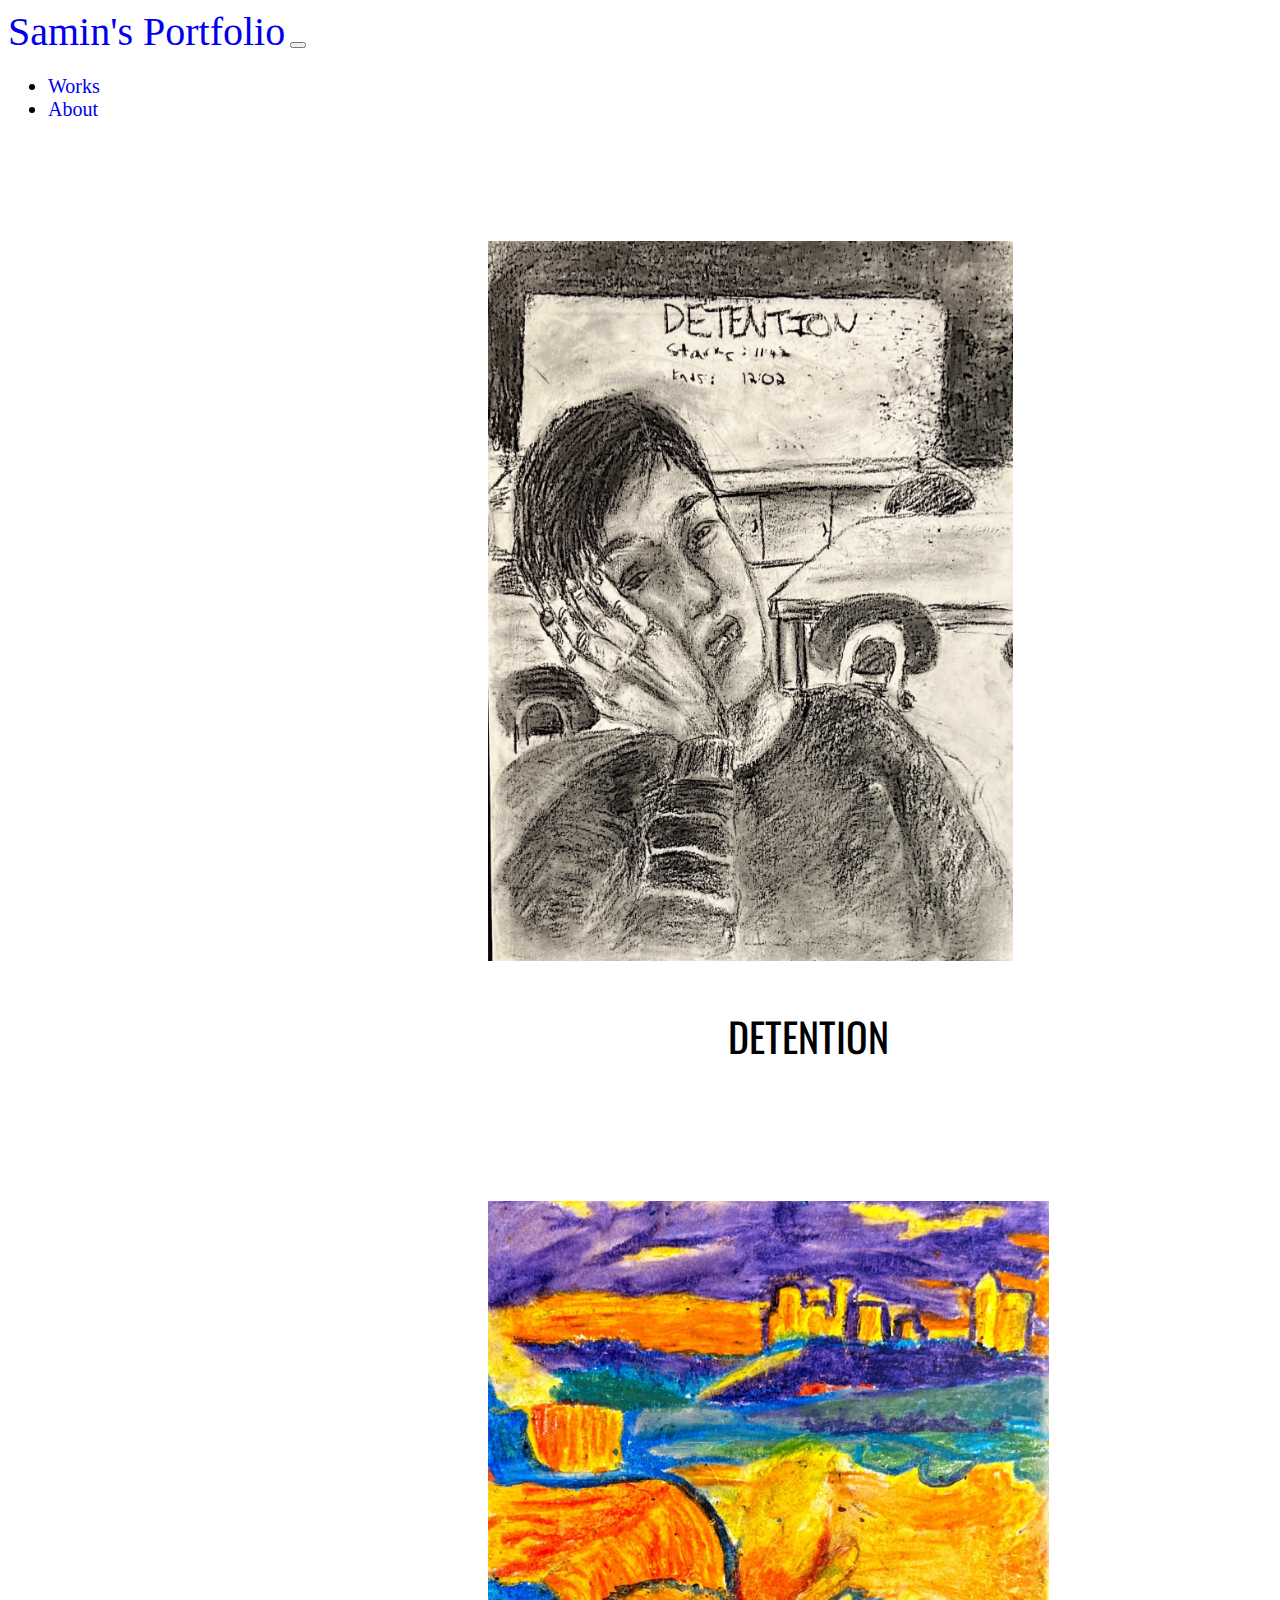
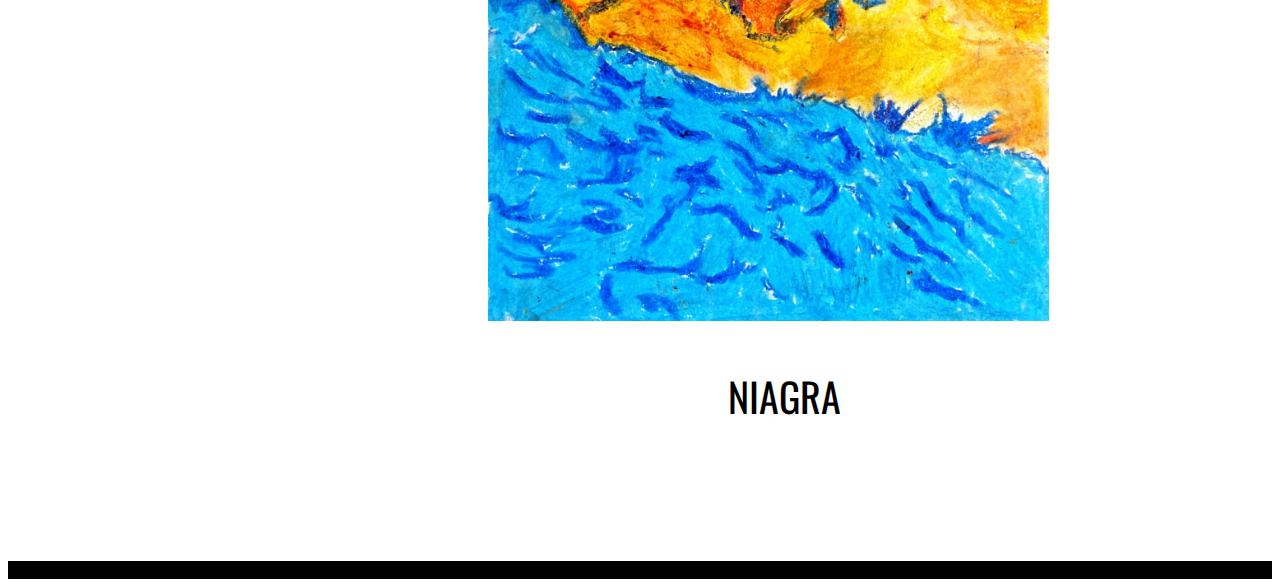
<file: index.html>
<!DOCTYPE html>
<html lang="en">
<head>
    <meta charset="UTF-8">
    <meta http-equiv="X-UA-Compatible" content="IE=edge">
    <meta name="viewport" content="width=device-width, initial-scale=1.0">
    <title>Document</title>
    <link href="https://cdn.jsdelivr.net/npm/bootstrap@5.2.2/dist/css/bootstrap.min.css" rel="stylesheet" integrity="sha384-Zenh87qX5JnK2Jl0vWa8Ck2rdkQ2Bzep5IDxbcnCeuOxjzrPF/et3URy9Bv1WTRi" crossorigin="anonymous">
<link rel="stylesheet" href="style.css">
<link href="https://fonts.googleapis.com/css?family=Anton|Oswald|Raleway" rel="stylesheet">
  </head>
<body>
    <nav class="navbar navbar-expand-lg">
        <div class="container-fluid">
          <a class="navbar-brand" href="index.html">Samin's Portfolio</a>
          <button class="navbar-toggler" type="button" data-bs-toggle="collapse" data-bs-target="#navbarSupportedContent" aria-controls="navbarSupportedContent" aria-expanded="false" aria-label="Toggle navigation">
            <span class="navbar-toggler-icon"></span>
          </button>
          <div class="collapse navbar-collapse" id="navbarSupportedContent">
            <ul class="navbar-nav me-auto mb-2 mb-lg-0">
              <li class="nav-item">
                <a class="nav-link active" aria-current="page" href="index.html">Works</a>
              </li>
              <li class="nav-item">
                <a class="nav-link" href="about.html">About</a>
              </li>
              </ul>
            </ul>
    </div>
  </div>
</nav>
<div class="card-grid">

<a href="charMe.html">
<div class="card">
  <img src="images/charMe.jpg" class="card-img-top" alt="...">
  <div class="card-body">
    <p class="card-text">DETENTION</p>
  </div>
</div>
</a>

<a href="charMom.html">
<div class="card">
  <img src="images/charMom.jpg" class="card-img-top" alt="...">
  <div class="card-body">
    <p class="card-text">MAMA</p>
  </div>
</div>
</a>

<a href="obsLand.html">
<div class="card">
  <img src="images/obsLand.jpg" class="card-img-top" alt="...">
  <div class="card-body">
    <p class="card-text">NIAGRA</p>
  </div>
</div>
</a>

<a href="portrait.html">
<div class="card">
  <img src="images/portrait.jpg" class="card-img-top" alt="...">
  <div class="card-body">
    <p class="card-text">MIND</p>
  </div>
</div>
</a>

</div>
    
<!-- I used Bootstrap to make the website design look nicer. I used the card feature from Bootstrap to display the images. I scanned pictures of my real life artwork and downloaded them onto the computer, and they are all stored in the images folder. I also used an external stylesheet to keep the html pages more organized, and created two versions of the website(one with width above 700px and below 700px) -->
  
<footer class="text-center text-white fixed-bottom" style="background-color:black">
  <div class="text-center p-3" style="background-color: rgba(0, 0, 0, 0.2);">
    &copy;2022 Copyright: Samin Sarwar
  </div>
</footer>

</body>
</html>
</file>
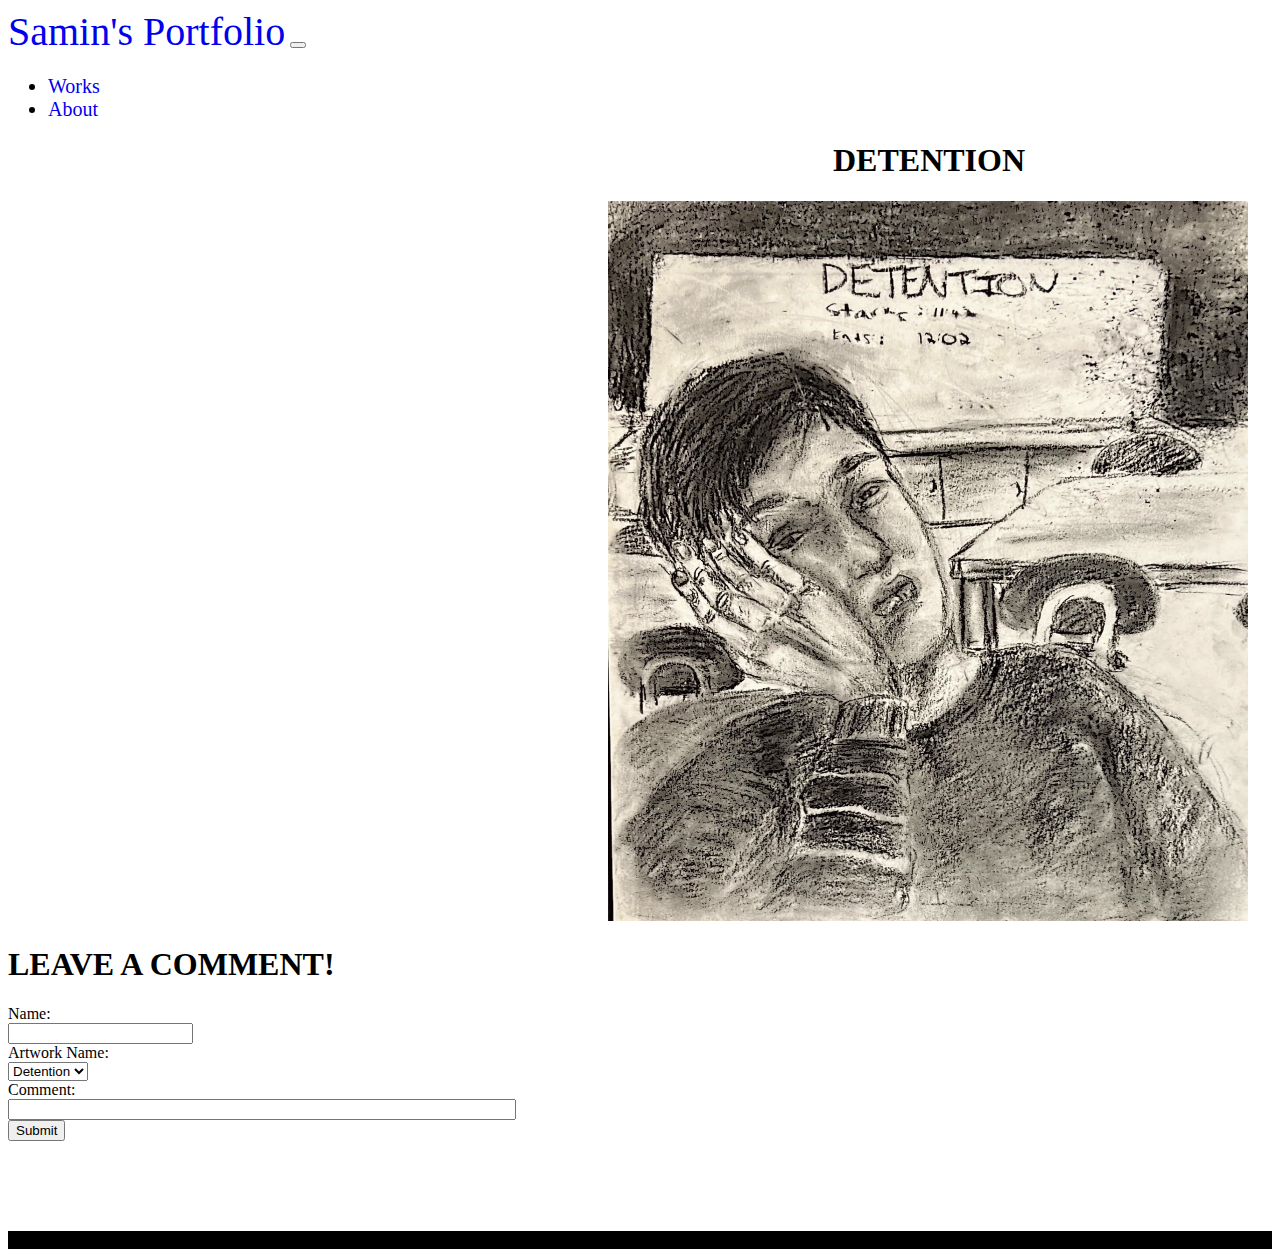
<file: charMe.html>
<!DOCTYPE html>
<html lang="en">
<head>
    <meta charset="UTF-8">
    <meta http-equiv="X-UA-Compatible" content="IE=edge">
    <meta name="viewport" content="width=device-width, initial-scale=1.0">
    <title>Document</title>
    <link href="https://cdn.jsdelivr.net/npm/bootstrap@5.2.2/dist/css/bootstrap.min.css" rel="stylesheet" integrity="sha384-Zenh87qX5JnK2Jl0vWa8Ck2rdkQ2Bzep5IDxbcnCeuOxjzrPF/et3URy9Bv1WTRi" crossorigin="anonymous">
<link rel="stylesheet" href="style.css">
<link href="https://fonts.googleapis.com/css?family=Anton|Oswald|Raleway" rel="stylesheet">
</head>
<body>
    <nav class="navbar navbar-expand-lg">
        <div class="container-fluid">
          <a class="navbar-brand" href="index.html">Samin's Portfolio</a>
          <button class="navbar-toggler" type="button" data-bs-toggle="collapse" data-bs-target="#navbarSupportedContent" aria-controls="navbarSupportedContent" aria-expanded="false" aria-label="Toggle navigation">
            <span class="navbar-toggler-icon"></span>
          </button>
          <div class="collapse navbar-collapse" id="navbarSupportedContent">
            <ul class="navbar-nav me-auto mb-2 mb-lg-0">
              <li class="nav-item">
                <a class="nav-link active" aria-current="page" href="index.html">Works</a>
              </li>
              <li class="nav-item">
                <a class="nav-link" href="about.html">About</a>
              </li>
    </div>
  </div>
</nav>
<h1 class="title">DETENTION</h1>
    <img class="secondImg" src="images/charMe.jpg">
    <h1>LEAVE A COMMENT!</h1>
<form action="https://formspree.io/f/xwkzyode" method="POST">
     <label for="name">Name:</label><br>
     <input type="text" id="name" name="name"><br>
     <label for="tag">Artwork Name:</label><br>
     <select id="tag" name ="tag">
      <option value="detention">Detention</option>
      <option value="mama">Mama</option>
      <option value="niagra">Niagra</option>
      <option value="mind">Mind</option>
     </select>
     <br>
     <label for="comment">Comment:</label></br>
     <input type="text" id="comment" name="comment" maxlength="100"><br> 
     <input type="submit" value="Submit">  
  </form>
    <br>
    <br>
    <br>
    <br>
    <br>
    <footer class="text-center text-white fixed-bottom" style="background-color:black">
      <div class="text-center p-3" style="background-color: rgba(0, 0, 0, 0.2);">
        &copy;2022 Copyright: Samin Sarwar
      </div>
    </footer>
</body>
</html>
</file>
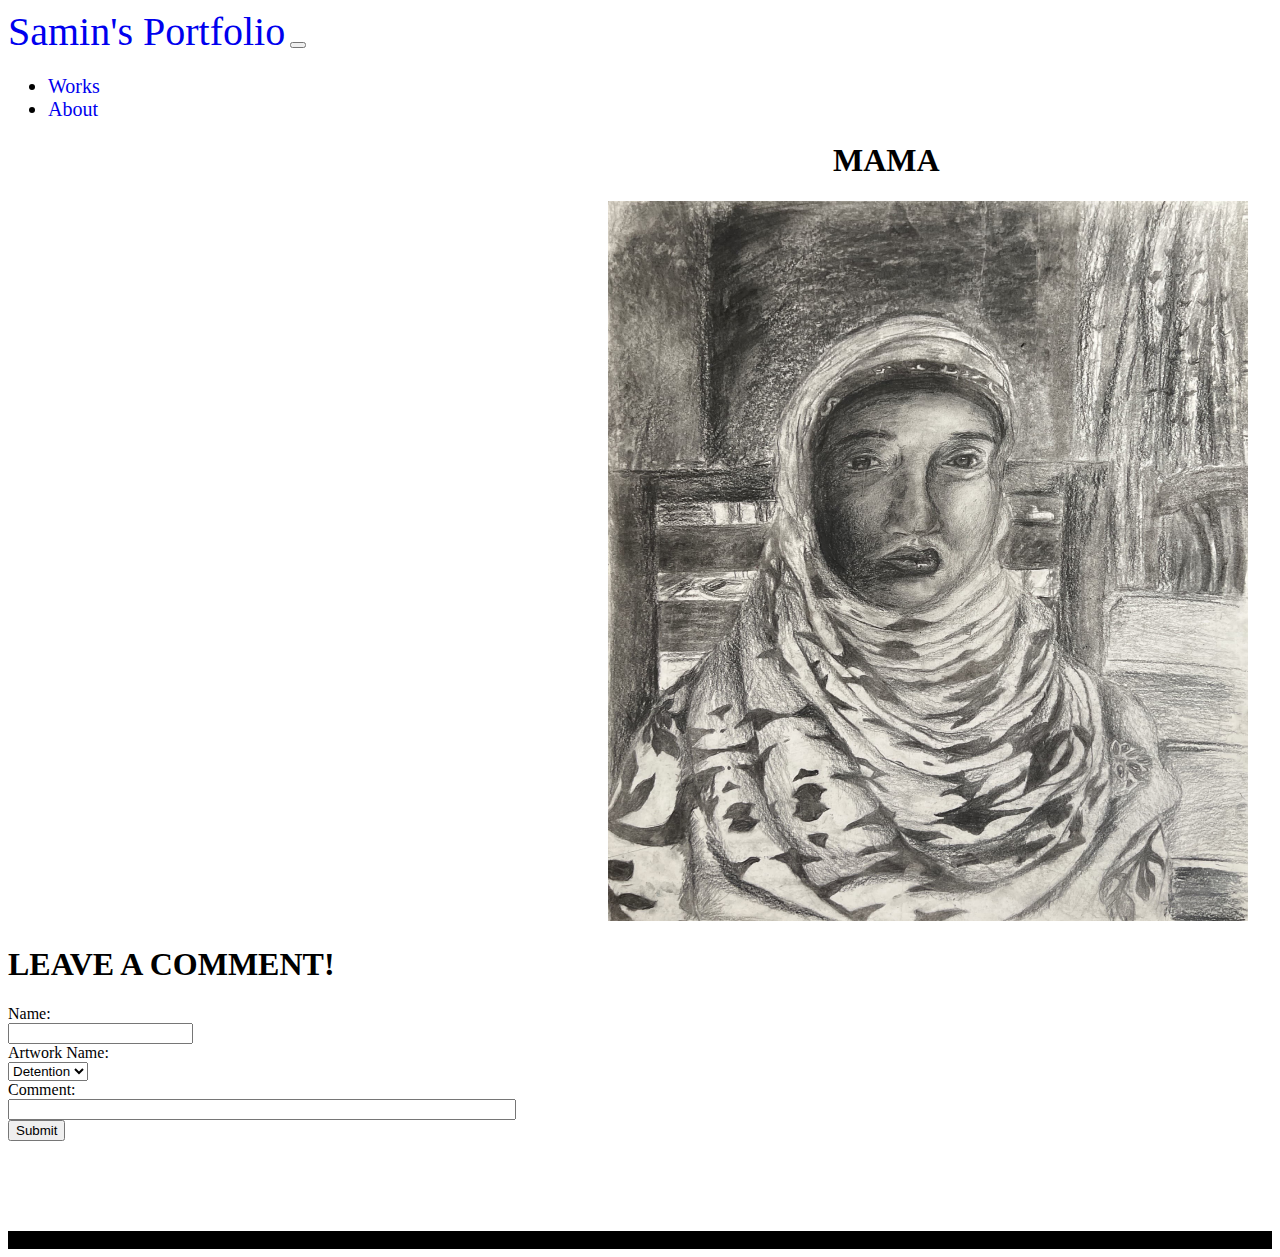
<file: charMom.html>
<!DOCTYPE html>
<html lang="en">
<head>
    <meta charset="UTF-8">
    <meta http-equiv="X-UA-Compatible" content="IE=edge">
    <meta name="viewport" content="width=device-width, initial-scale=1.0">
    <title>Document</title>
    <link href="https://cdn.jsdelivr.net/npm/bootstrap@5.2.2/dist/css/bootstrap.min.css" rel="stylesheet" integrity="sha384-Zenh87qX5JnK2Jl0vWa8Ck2rdkQ2Bzep5IDxbcnCeuOxjzrPF/et3URy9Bv1WTRi" crossorigin="anonymous">
<link rel="stylesheet" href="style.css">
<link href="https://fonts.googleapis.com/css?family=Anton|Oswald|Raleway" rel="stylesheet">
</head>
<body>
    <nav class="navbar navbar-expand-lg">
        <div class="container-fluid">
          <a class="navbar-brand" href="index.html">Samin's Portfolio</a>
          <button class="navbar-toggler" type="button" data-bs-toggle="collapse" data-bs-target="#navbarSupportedContent" aria-controls="navbarSupportedContent" aria-expanded="false" aria-label="Toggle navigation">
            <span class="navbar-toggler-icon"></span>
          </button>
          <div class="collapse navbar-collapse" id="navbarSupportedContent">
            <ul class="navbar-nav me-auto mb-2 mb-lg-0">
              <li class="nav-item">
                <a class="nav-link active" aria-current="page" href="index.html">Works</a>
              </li>
              <li class="nav-item">
                <a class="nav-link" href="about.html">About</a>
              </li>
              </ul>
    </div>
  </div>
</nav>
      <h1 class="title">MAMA</h1>
      <img class="secondImg" src="images/charMom.jpg">
      <h1>LEAVE A COMMENT!</h1>
      <form action="https://formspree.io/f/xwkzyode" method="POST">
        <label for="name">Name:</label><br>
        <input type="text" id="name" name="name"><br>
        <label for="tag">Artwork Name:</label><br>
        <select id="tag" name ="tag">
         <option value="detention">Detention</option>
         <option value="mama">Mama</option>
         <option value="niagra">Niagra</option>
         <option value="mind">Mind</option>
        </select>
        <br>
        <label for="comment">Comment:</label></br>
        <input type="text" id="comment" name="comment" maxlength="100"><br> 
        <input type="submit" value="Submit">  
     </form>
    <br>
    <br>
    <br>
    <br>
    <br>
    <footer class="text-center text-white fixed-bottom" style="background-color:black">
      <div class="text-center p-3" style="background-color: rgba(0, 0, 0, 0.2);">
        &copy;2022 Copyright: Samin Sarwar
      </div>
    </footer>
</body>
</html>
</file>
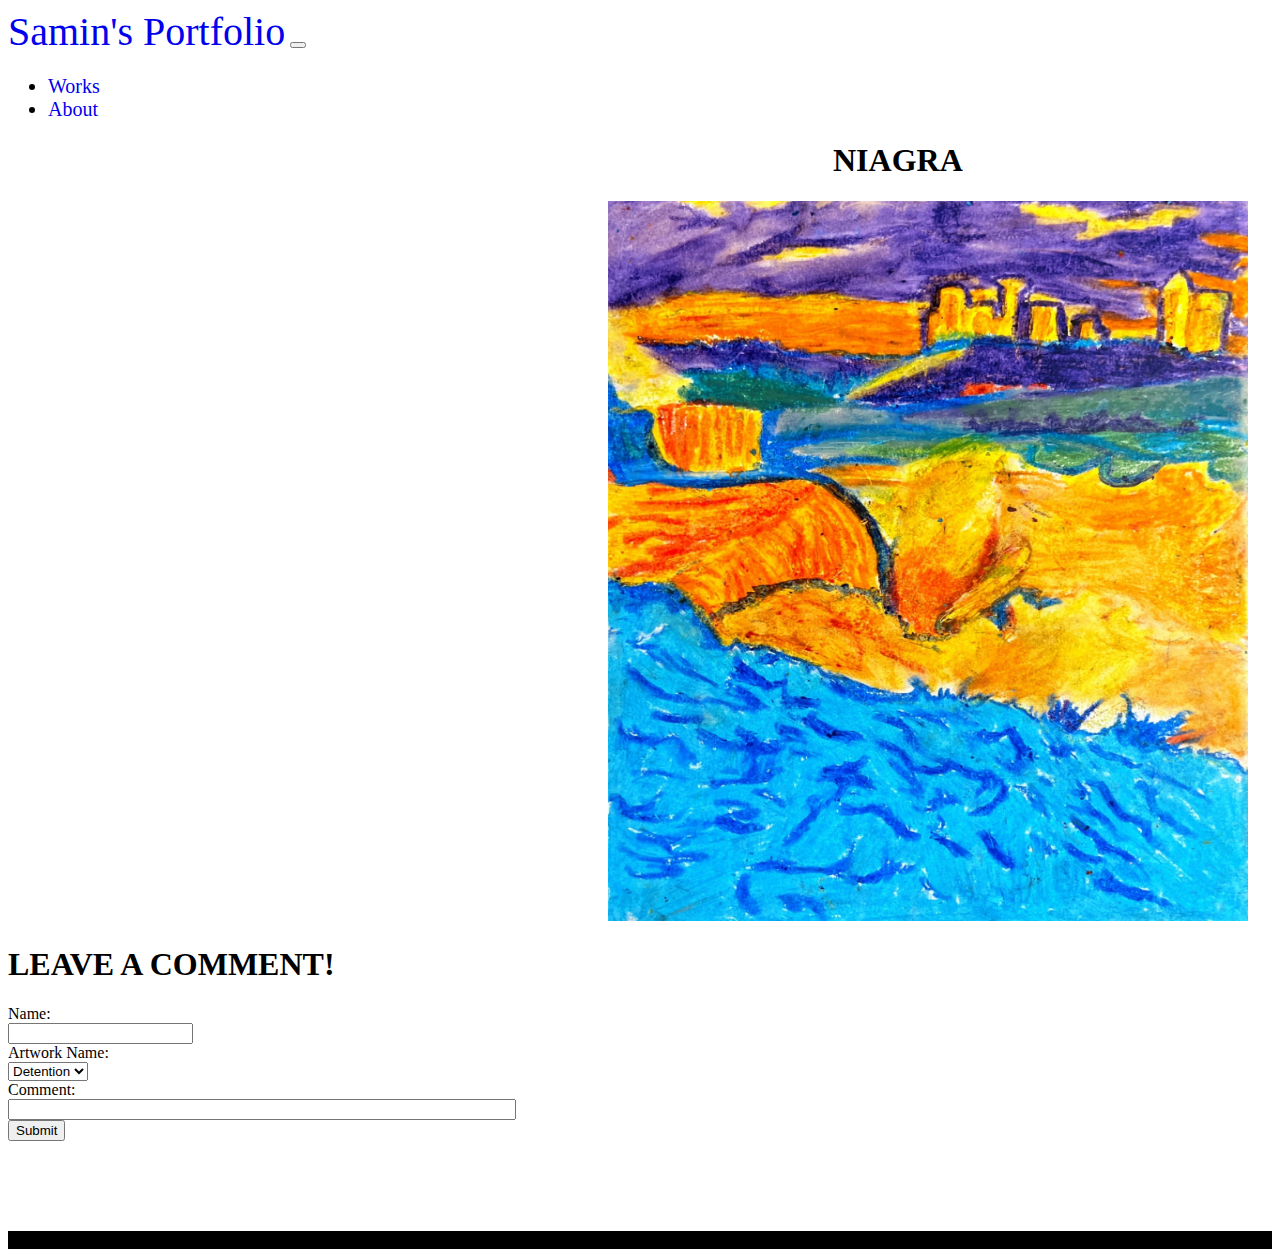
<file: obsLand.html>
<!DOCTYPE html>
<html lang="en">
<head>
    <meta charset="UTF-8">
    <meta http-equiv="X-UA-Compatible" content="IE=edge">
    <meta name="viewport" content="width=device-width, initial-scale=1.0">
    <title>Document</title>
    <link href="https://cdn.jsdelivr.net/npm/bootstrap@5.2.2/dist/css/bootstrap.min.css" rel="stylesheet" integrity="sha384-Zenh87qX5JnK2Jl0vWa8Ck2rdkQ2Bzep5IDxbcnCeuOxjzrPF/et3URy9Bv1WTRi" crossorigin="anonymous">
<link rel="stylesheet" href="style.css">
<link href="https://fonts.googleapis.com/css?family=Anton|Oswald|Raleway" rel="stylesheet">
</head>
<body>
    <nav class="navbar navbar-expand-lg">
        <div class="container-fluid">
          <a class="navbar-brand" href="index.html">Samin's Portfolio</a>
          <button class="navbar-toggler" type="button" data-bs-toggle="collapse" data-bs-target="#navbarSupportedContent" aria-controls="navbarSupportedContent" aria-expanded="false" aria-label="Toggle navigation">
            <span class="navbar-toggler-icon"></span>
          </button>
          <div class="collapse navbar-collapse" id="navbarSupportedContent">
            <ul class="navbar-nav me-auto mb-2 mb-lg-0">
              <li class="nav-item">
                <a class="nav-link active" aria-current="page" href="index.html">Works</a>
              </li>
              <li class="nav-item">
                <a class="nav-link" href="about.html">About</a>
              </li>
    </div>
  </div>
</nav>
    <h1 class="title">NIAGRA</h1>
    <img class="secondImg" src="images/obsLand.jpg">
    <h1>LEAVE A COMMENT!</h1>
    <form action="https://formspree.io/f/xwkzyode" method="POST">
      <label for="name">Name:</label><br>
      <input type="text" id="name" name="name"><br>
      <label for="tag">Artwork Name:</label><br>
      <select id="tag" name ="tag">
       <option value="detention">Detention</option>
       <option value="mama">Mama</option>
       <option value="niagra">Niagra</option>
       <option value="mind">Mind</option>
      </select>
      <br>
      <label for="comment">Comment:</label></br>
      <input type="text" id="comment" name="comment" maxlength="100"><br> 
      <input type="submit" value="Submit">  
   </form>
    <br>
    <br>
    <br>
    <br>
    <br>
    <footer class="text-center text-white fixed-bottom" style="background-color:black">
      <div class="text-center p-3" style="background-color: rgba(0, 0, 0, 0.2);">
        &copy;2022 Copyright: Samin Sarwar
      </div>
    </footer>
</body>
</html>
</file>
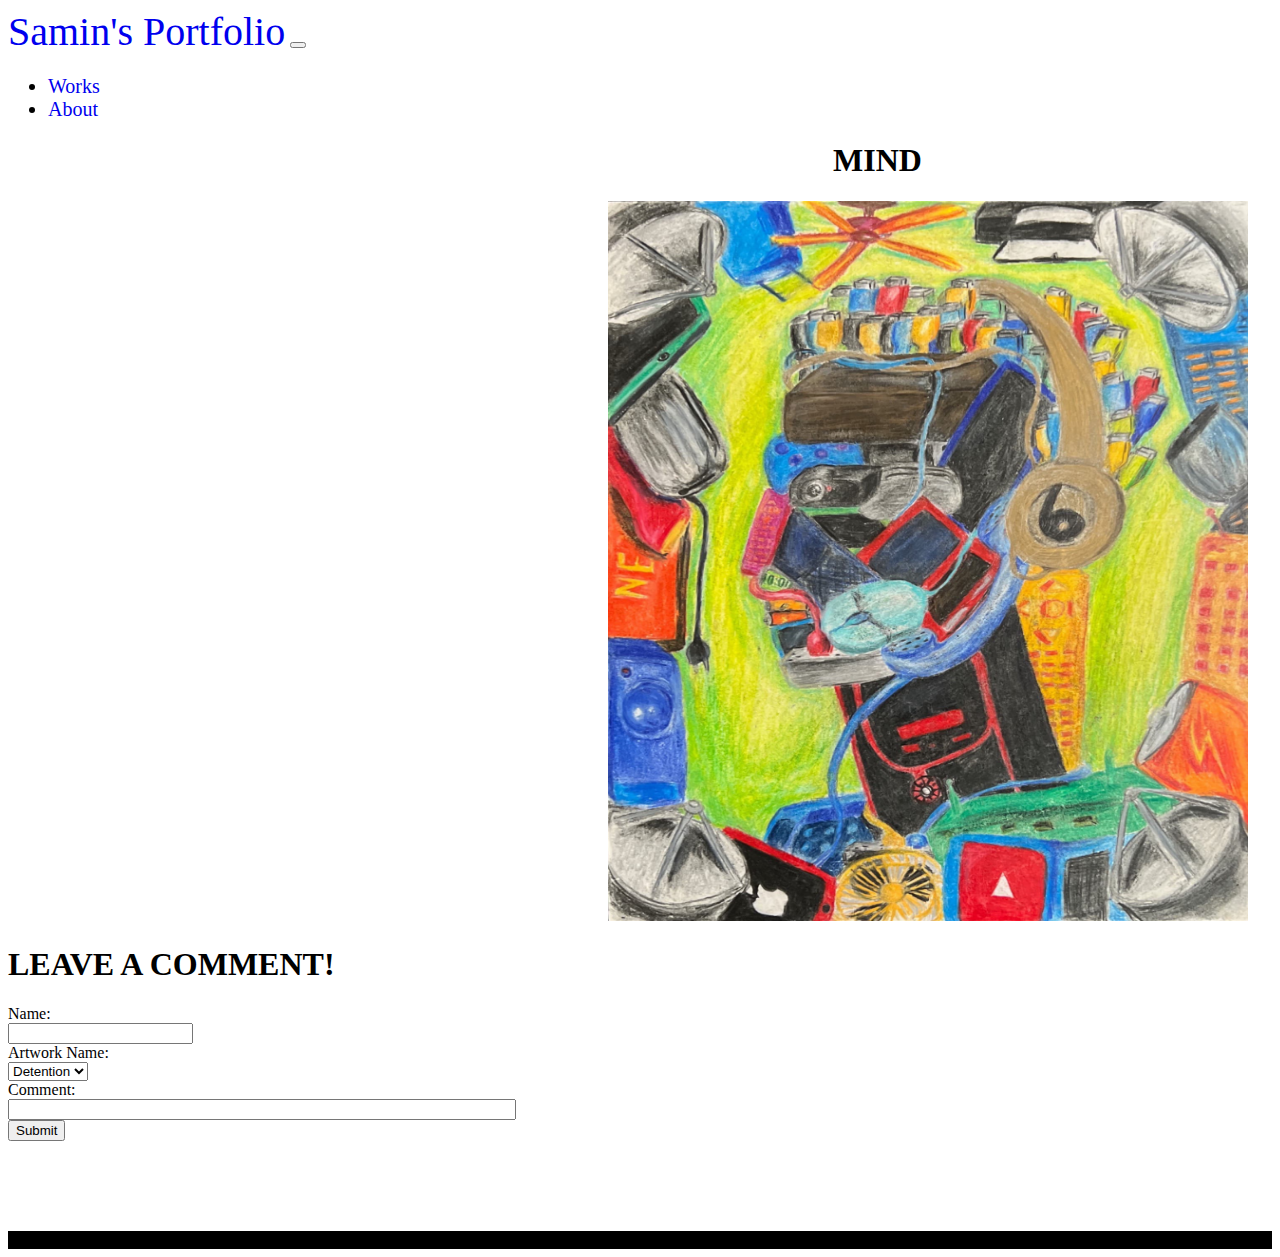
<file: portrait.html>
<!DOCTYPE html>
<html lang="en">
<head>
    <meta charset="UTF-8">
    <meta http-equiv="X-UA-Compatible" content="IE=edge">
    <meta name="viewport" content="width=device-width, initial-scale=1.0">
    <title>Document</title>
    <link href="https://cdn.jsdelivr.net/npm/bootstrap@5.2.2/dist/css/bootstrap.min.css" rel="stylesheet" integrity="sha384-Zenh87qX5JnK2Jl0vWa8Ck2rdkQ2Bzep5IDxbcnCeuOxjzrPF/et3URy9Bv1WTRi" crossorigin="anonymous">
<link rel="stylesheet" href="style.css">
<link href="https://fonts.googleapis.com/css?family=Anton|Oswald|Raleway" rel="stylesheet">
</head>
<body>
    <nav class="navbar navbar-expand-lg">
        <div class="container-fluid">
          <a class="navbar-brand" href="index.html">Samin's Portfolio</a>
          <button class="navbar-toggler" type="button" data-bs-toggle="collapse" data-bs-target="#navbarSupportedContent" aria-controls="navbarSupportedContent" aria-expanded="false" aria-label="Toggle navigation">
            <span class="navbar-toggler-icon"></span>
          </button>
          <div class="collapse navbar-collapse" id="navbarSupportedContent">
            <ul class="navbar-nav me-auto mb-2 mb-lg-0">
              <li class="nav-item">
                <a class="nav-link active" aria-current="page" href="index.html">Works</a>
              </li>
              <li class="nav-item">
                <a class="nav-link" href="about.html">About</a>
              </li>
    </div>
  </div>
</nav>
<h1 class="title">MIND</h1>
   <img class="secondImg" src="images/portrait.jpg">
   <h1>LEAVE A COMMENT!</h1>
   <form action="https://formspree.io/f/xwkzyode" method="POST">
    <label for="name">Name:</label><br>
    <input type="text" id="name" name="name"><br>
    <label for="tag">Artwork Name:</label><br>
    <select id="tag" name ="tag">
     <option value="detention">Detention</option>
     <option value="mama">Mama</option>
     <option value="niagra">Niagra</option>
     <option value="mind">Mind</option>
    </select>
    <br>
    <label for="comment">Comment:</label></br>
    <input type="text" id="comment" name="comment" maxlength="100"><br> 
    <input type="submit" value="Submit">  
 </form>
    <br>
    <br>
    <br>
    <br>
    <br>
    <footer class="text-center text-white fixed-bottom" style="background-color:black">
      <div class="text-center p-3" style="background-color: rgba(0, 0, 0, 0.2);">
        &copy;2022 Copyright: Samin Sarwar
      </div>
    </footer>
</body>
</html>
</file>
<file: style.css>
@media screen and (max-width:699px){

    .card-grid{
        padding-top:50px;
        display:grid;
        grid-template-rows:repeat(2,25rem);
        grid-template-columns: repeat(2,17rem);
    }
    
    p{
    font-size:10px;
    color:black;
    }
    
    .card{
    margin-left:50px;
    height:20rem;
    width:10rem;
    }
    
    .card-text{
        font-size:10px;
    }
    
    .card-img-top{
       width:10rem;
       height:35rem;
    }
    
    .container-fluid{
        font-size:20px;
    }
    
    .title{
        margin-left:200px;
    }
    
    .navbar-brand{
        font-size:30px;
    }
    
    .secondImg{
        margin-left:100px;
        height:25rem;
        width:20rem;
    }
    
    a{
        text-decoration:none;
    }
    
    #comment{
        width:500px;
    }
    
}

@media screen and (min-width:700px){
.card-grid{
    padding-top:100px;
    display:grid;
    grid-template-rows:repeat(2,60rem);
    grid-template-columns: repeat(2,55rem);
    font-family:'Oswald',sans-serif;
}

p{
margin-left:15rem;
color:black;
}

.card{
margin-left:30rem;
height:50rem;
width:40rem;
}

.card-text{
    font-size:40px;
}

.card-img-top{
   width:auto;
   height:45rem;
}

.container-fluid{
    font-size:20px;
}

.title{
    margin-left:825px;
}

.navbar-brand{
    font-size:40px;
}

.secondImg{
    margin-left:600px;
    height:45rem;
    width:40rem;
}

a{
    text-decoration:none;
}

#comment{
    width:500px;
}

.about{
    margin-left:60rem;
    font-size:85px;
}

table,th,td{
    border:1px solid black;
    border-radius:10px;
    height:10rem;
    width:25rem;
    margin-left:65rem;
    font-family:'Oswald', sans-serif;
    font-size:50px;

}
}
</file>
